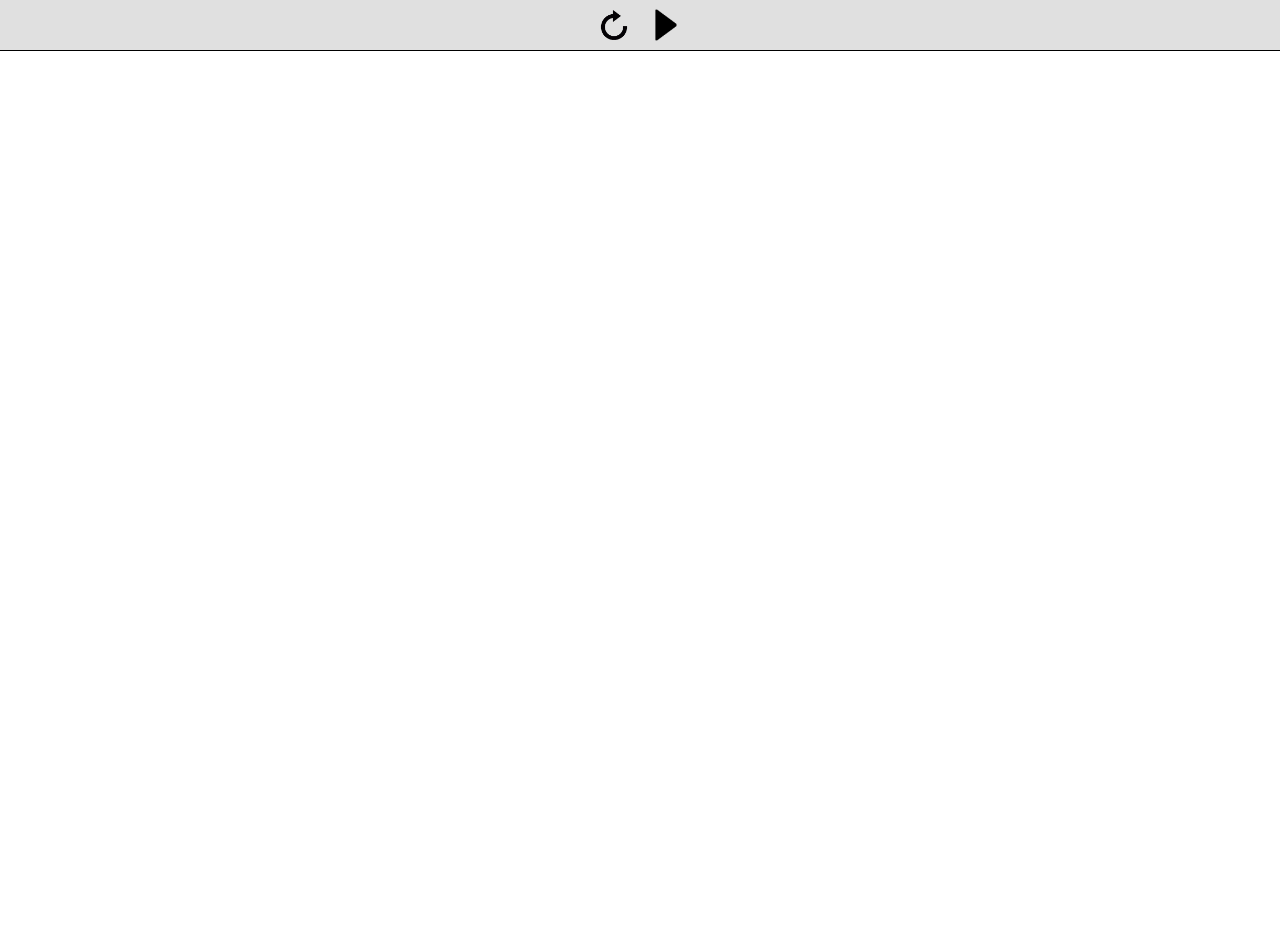
<file: index.html>
<!DOCTYPE html>
<html>
    <head>
        <title>Physics Simulator</title>
        <link href="./physics.css" type="text/css" rel="stylesheet">
    </head>
    <body>
        <div id="menu-bar">
            <table id="menu-buttons">
                <tr>
                    <td><img src="./refresh.png" id="refresh"></td>
                    <td><img src="./play.png" id="play-pause"></td>
                </tr>
            </table>
        </div>
        <div id="physics-field">
            <div class="object square-1" id="object1">
                <div class="movePosition" id="object1header"></div>
                <div class="movePositionDot"></div>
                <img src="./lock.png" class="lock" id="lock1">
            </div>
            <img src="arrowpost.png" class="arrow" id="arrow1">
            <div class="object square-1" id="object2">
                <div class="movePosition" id="object2header"></div>
                <div class="movePositionDot"></div>
                <img src="./lock.png" class="lock" id="lock2">
            </div>
            <img src="arrowpost.png" class="arrow" id="arrow2">
            <div class="object square-1" id="object3">
                <div class="movePosition" id="object3header"></div>
                <div class="movePositionDot"></div>
                <img src="./lock.png" class="lock" id="lock3">
            </div>
            <img src="arrowpost.png" class="arrow" id="arrow3">
            <div class="object square-1" id="object4">
                <div class="movePosition" id="object4header"></div>
                <div class="movePositionDot"></div>
                <img src="./lock.png" class="lock" id="lock4">
            </div>
            <img src="arrowpost.png" class="arrow" id="arrow4">
            <!--<img src="human.png" class="human" id="human-1">-->
        </div>
        <div id="popup">
            <div id="popupheader">
                <p id="popuptitle"></p>
            </div>
            <div id="popupx" onclick="hidePopup()">
                <img src="./xbutton.png">
            </div>
            <div id="popupcontent">

            </div>
        </div>
        <script src="./physics.js"></script>
        <script src="./main.js"></script>
    </body>
</html>
</file>
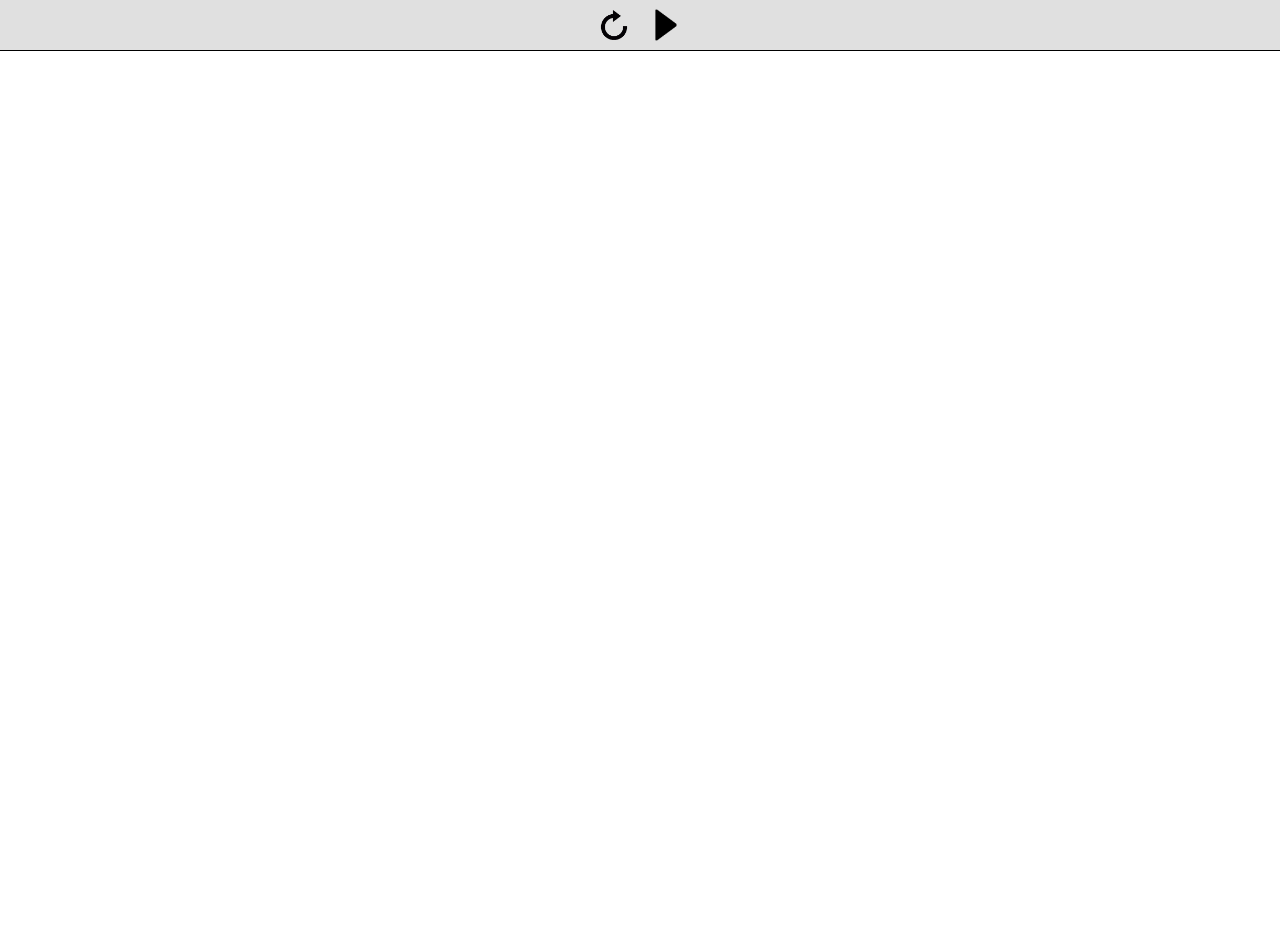
<file: physics.html>
<!DOCTYPE html>
<html>
    <head>
        <title>Physics Engine</title>
        <link href="./physics.css" type="text/css" rel="stylesheet">
    </head>
    <body>
        <div id="menu-bar">
            <table id="menu-buttons">
                <tr>
                    <td><img src="./refresh.png" id="refresh"></td>
                    <td><img src="./play.png" id="play-pause"></td>
                </tr>
            </table>
        </div>
        <div id="physics-field">
            <div class="object square-1" id="object1">
                <div class="movePosition" id="object1header"></div>
                <div class="movePositionDot"></div>
                <img src="./lock.png" class="lock" id="lock1">
            </div>
            <img src="arrowpost.png" class="arrow" id="arrow1">
            <div class="object square-1" id="object2">
                <div class="movePosition" id="object2header"></div>
                <div class="movePositionDot"></div>
                <img src="./lock.png" class="lock" id="lock2">
            </div>
            <img src="arrowpost.png" class="arrow" id="arrow2">
            <div class="object square-1" id="object3">
                <div class="movePosition" id="object3header"></div>
                <div class="movePositionDot"></div>
                <img src="./lock.png" class="lock" id="lock3">
            </div>
            <img src="arrowpost.png" class="arrow" id="arrow3">
            <div class="object square-1" id="object4">
                <div class="movePosition" id="object4header"></div>
                <div class="movePositionDot"></div>
                <img src="./lock.png" class="lock" id="lock4">
            </div>
            <img src="arrowpost.png" class="arrow" id="arrow4">
            <!--<img src="human.png" class="human" id="human-1">-->
        </div>
        <div id="popup">
            <div id="popupheader">
                <p id="popuptitle"></p>
            </div>
            <div id="popupx" onclick="hidePopup()">
                <img src="./xbutton.png">
            </div>
            <div id="popupcontent">

            </div>
        </div>
        <script src="./physics.js"></script>
        <script src="./main.js"></script>
    </body>
</html>
</file>
<file: physics.css>
.square-1 {
    height: 100px;
    width: 100px;
}

.object {
    border: 1px solid #000000;
    background-color: #009999;
    position: absolute;
    z-index: 50;
}

.human {
    height: 200px;
    z-index: 0;
}

#human-1 {
    position: fixed;
    bottom: 0;
    left: 20%;
}

.arrow {
    position: absolute;
    z-index: 100;
    transform-origin: center left;
    overflow: visible;
    pointer-events: none;
}

/*#arrow1 {
    transform: rotate(-0.89rad) scale(0.64);
    left: 81px;
    top: 226px;
}

#arrow2 {
    transform: rotate(-0.58rad) scale(0.17);
    left: 554px;
    top: 124px;
}

#arrow3 {
    transform: rotate(2.30rad) scale(0.07);
    left: 1050px;
    top: 327px;
}*/

.movePosition {
    height: 40%;
    width: 40%;
    position: absolute;
    top: 30%;
    left: 30%;
    z-index: 300;
    cursor: pointer;
    
}

.movePositionDot {
    height: 10%;
    width: 10%;
    position: absolute;
    top: 45%;
    left: 45%;
    background-color: #000000;
    border-radius: 50%;
    z-index: 200;
}

.lock {
    position: absolute;
    top: 5%;
    right: 5%;
    height: 15%;
    opacity: 0;
}

#menu-bar {
    top: 0;
    background-color: #e0e0e0;
    height: 50px;
    width: 100%;
    border-bottom: 1px solid #000000;
    z-index: 500;
}

#play-pause {
    height: 40px;
    cursor: pointer;
    z-index: 500;
}

#refresh {
    height: 30px;
    padding-right: 20px;
    cursor: pointer;
    z-index: 500;
}

#menu-buttons td {
    padding: 0px;
    padding-top: 3px;
}

#menu-buttons {
    margin: 0px auto;
    height: 50px;
}

#context-menu {
    display: block;
    position: absolute;
    z-index: -1;
    height: auto;
    width: auto;
    min-width: 100px;
    opacity: 0;
    top: 0px;
    left: 0px;
    padding: 2px 0px;
    background-color: #f0f0f0;
    transition: 0.1s opacity;
    box-shadow: 2px 2px 3px rgba(000,000,000,0.3);
}

#context-menu p {
    margin: 0px;
    padding: 5px 10px;
    font-size: 12px;
    font-family: Arial;
    cursor: pointer;
}

#context-menu p:hover {
    background-color: #b0b0b0;
}

#physics-field {
    height: 100%;
    width: 100%;
}

body {
    margin: 0px;
    height: 100vh;
    width: 100vw;
    overflow: hidden;
}

#popup {
    height: 300px;
    width: 300px;
    position: absolute;
    top: 61px;
    left: 10px;
    opacity: 0;
    border: 1px solid #0078d7;
    z-index: -1;
    background-color: #e0e0e0;
    transition: 0.25s opacity;
    box-shadow: 1px 1px 10px rgba(000,000,000,0.3);
}

#popupheader {
    width: 100%;
    height: 30px;
    background: #0078d7;
}

#popuptitle {
    margin: 0px;
    padding: 5px;
    padding-left: 10px;
    color: #ffffff;
}

#popupx {
    position: absolute;
    height: 31px;
    width: 41px;
    background-color: transparent;
    top: -1px;
    right: -1px;
    transition: 0.25s background-color;
}

#popupx:hover {
    background-color: #ff0000;
}

#popupx img {
    height: 12px;
    width: 12px;
    padding-top: 8.5px;
    padding-left: 14px;
}

#matrixtable {
    display: block;
    margin: 0px 10px 0px;
    width: 100%;
    
}

#matrixhead {
    
}

#matrixtable td {
    padding-top: 10px;
}

#matrixtable input {
    width: 50px;
    margin: 0px auto;
    display: block;
    text-align: right;
}

#matrixheadspace {
    width: 100px;
}

#matrixheadx {
    padding: 10px 44px 0px;
}

#matrixheady {
    padding: 10px 44px 0px;
}

input::-webkit-outer-spin-button,
input::-webkit-inner-spin-button {
  -webkit-appearance: none;
  margin: 0;
}
</file>
